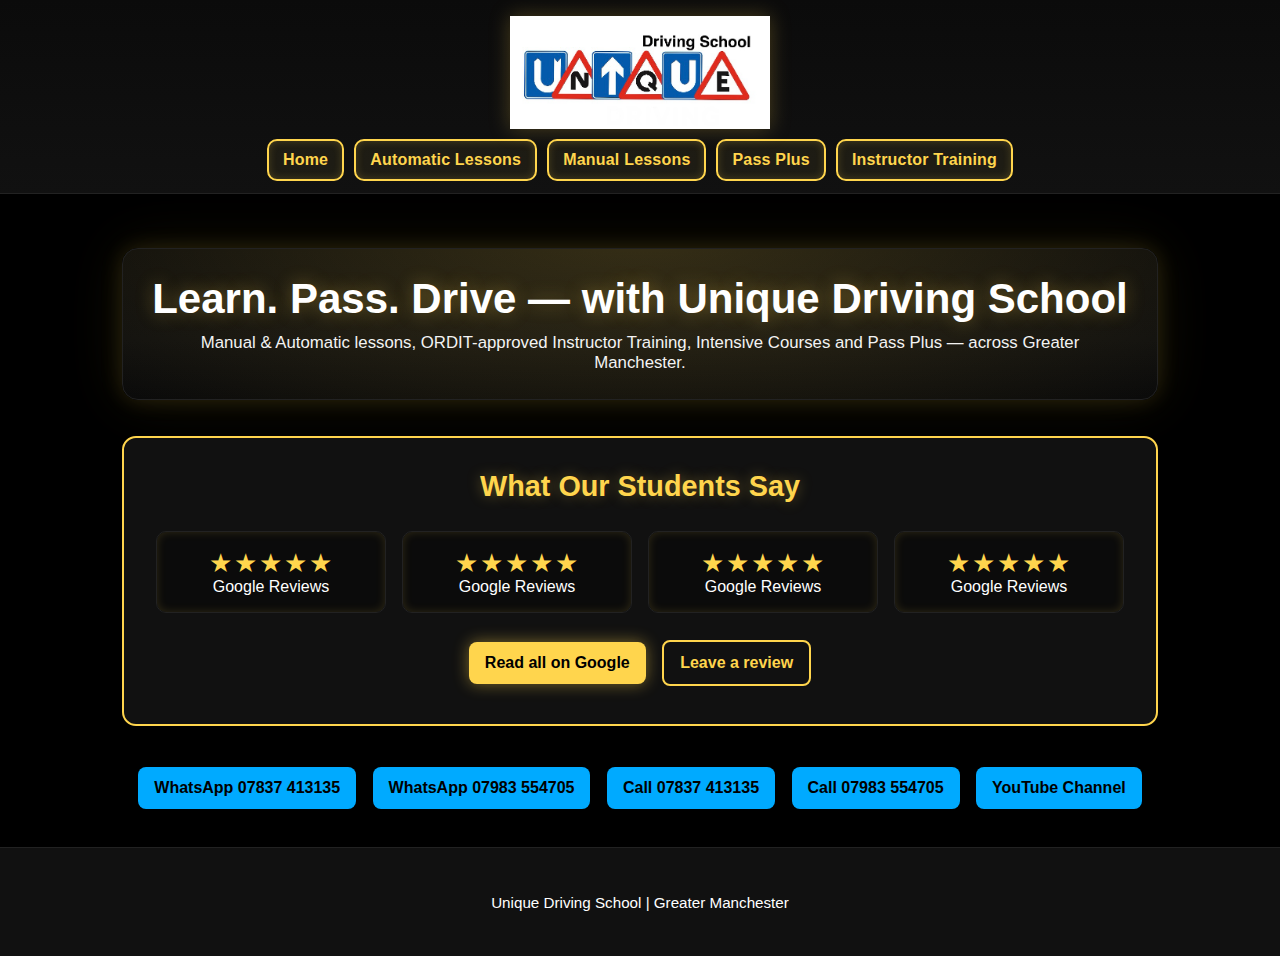
<file: index.html>
<!DOCTYPE html><html lang="en"><head>
<meta charset="UTF-8"><meta name="viewport" content="width=device-width, initial-scale=1.0">
<meta name="description" content="Manual and Automatic lessons, Instructor Training, Pass Plus in Greater Manchester."><title>Unique Driving School | Learn. Pass. Drive.</title>
<link rel="stylesheet" href="styles.css"></head><body>
<header><img src="logo.png" alt="Logo" class="logo"><nav>
<a href="index.html">Home</a>
<a href="automatic-lessons.html">Automatic Lessons</a>
<a href="manual-lessons.html">Manual Lessons</a>
<a href="pass-plus.html">Pass Plus</a>
<a href="instructor-training.html">Instructor Training</a>
</nav></header><main>

<section class="hero">
  <h1>Learn. Pass. Drive — with Unique Driving School</h1>
  <p>Manual & Automatic lessons, ORDIT-approved Instructor Training, Intensive Courses and Pass Plus — across Greater Manchester.</p>
</section>

<section class="uds-reviews" aria-labelledby="reviews-title">
  <h2 id="reviews-title">What Our Students Say</h2>
  <div class="uds-reviews-grid">
    <article class="uds-review"><a href="https://maps.app.goo.gl/21UkmJMjfzv7MCfq6?g_st=ipc" target="_blank" rel="noopener">
      <div class="uds-stars" aria-label="5 out of 5 stars">★★★★★</div>
      <div>Google Reviews</div>
    </a></article>
    <article class="uds-review"><a href="https://maps.app.goo.gl/21UkmJMjfzv7MCfq6?g_st=ipc" target="_blank" rel="noopener">
      <div class="uds-stars" aria-label="5 out of 5 stars">★★★★★</div>
      <div>Google Reviews</div>
    </a></article>
    <article class="uds-review"><a href="https://maps.app.goo.gl/21UkmJMjfzv7MCfq6?g_st=ipc" target="_blank" rel="noopener">
      <div class="uds-stars" aria-label="5 out of 5 stars">★★★★★</div>
      <div>Google Reviews</div>
    </a></article>
    <article class="uds-review"><a href="https://maps.app.goo.gl/21UkmJMjfzv7MCfq6?g_st=ipc" target="_blank" rel="noopener">
      <div class="uds-stars" aria-label="5 out of 5 stars">★★★★★</div>
      <div>Google Reviews</div>
    </a></article>
  </div>
  <div class="uds-review-ctas">
    <a class="uds-btn uds-btn-primary" href="https://maps.app.goo.gl/21UkmJMjfzv7MCfq6?g_st=ipc" target="_blank" rel="noopener">Read all on Google</a>
    <a class="uds-btn uds-btn-ghost" href="https://maps.app.goo.gl/21UkmJMjfzv7MCfq6?g_st=ipc" target="_blank" rel="noopener">Leave a review</a>
  </div>
</section>

<div class="buttons">
  <a href="https://wa.me/447837413135" target="_blank">WhatsApp 07837 413135</a>
  <a href="https://wa.me/447983554705" target="_blank">WhatsApp 07983 554705</a>
  <a href="tel:+447837413135">Call 07837 413135</a>
  <a href="tel:+447983554705">Call 07983 554705</a>
  <a href="https://youtube.com/@uniquedrivingschoolaltrincham?si=NnC3WZeJRePRIU_G" target="_blank">YouTube Channel</a>
</div>
</main><footer><p>Unique Driving School | Greater Manchester</p></footer></body></html>
</file>
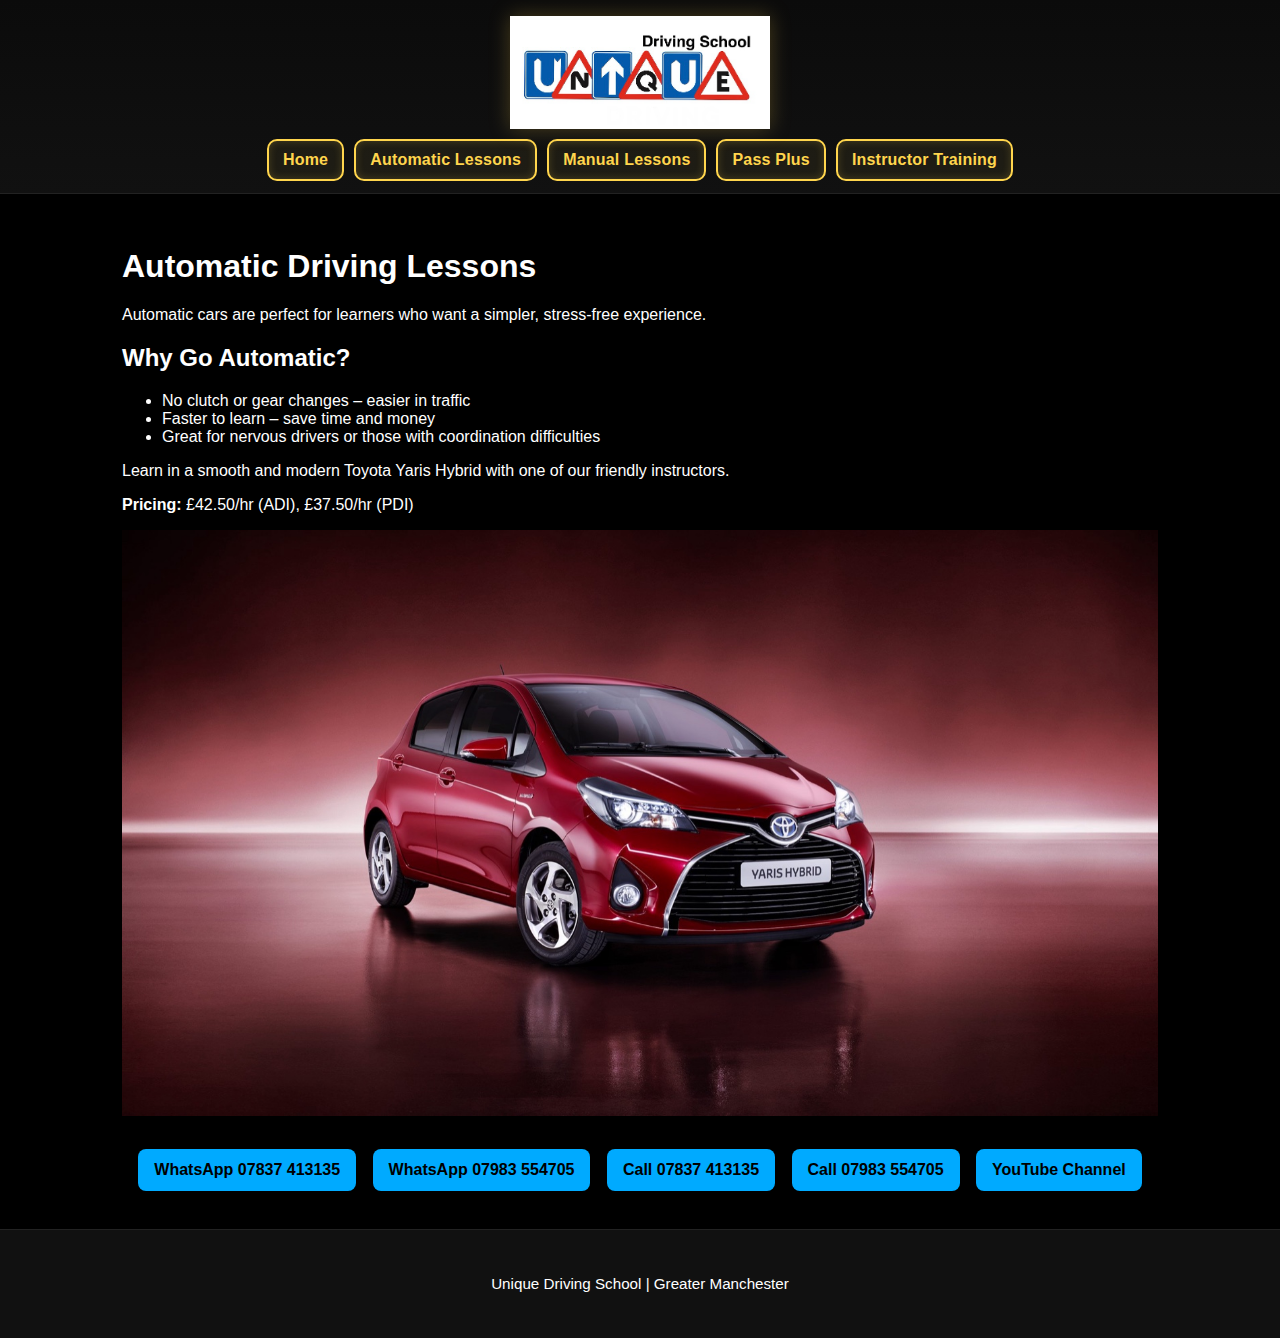
<file: automatic-lessons.html>
<!DOCTYPE html><html lang="en"><head>
<meta charset="UTF-8"><meta name="viewport" content="width=device-width, initial-scale=1.0">
<meta name="description" content="Automatic driving lessons in Greater Manchester with experienced ADI and PDI instructors."><title>Automatic Driving Lessons</title>
<link rel="stylesheet" href="styles.css"></head><body>
<header><img src="logo.png" alt="Logo" class="logo"><nav>
<a href="index.html">Home</a>
<a href="automatic-lessons.html">Automatic Lessons</a>
<a href="manual-lessons.html">Manual Lessons</a>
<a href="pass-plus.html">Pass Plus</a>
<a href="instructor-training.html">Instructor Training</a>
</nav></header><main>

<h1>Automatic Driving Lessons</h1>
<p>Automatic cars are perfect for learners who want a simpler, stress-free experience.</p>
<h2>Why Go Automatic?</h2>
<ul>
  <li>No clutch or gear changes – easier in traffic</li>
  <li>Faster to learn – save time and money</li>
  <li>Great for nervous drivers or those with coordination difficulties</li>
</ul>
<p>Learn in a smooth and modern Toyota Yaris Hybrid with one of our friendly instructors.</p>
<p><strong>Pricing:</strong> £42.50/hr (ADI), £37.50/hr (PDI)</p>
<img src="toyota-yaris.jpg" alt="Toyota Yaris">

<div class="buttons">
  <a href="https://wa.me/447837413135" target="_blank">WhatsApp 07837 413135</a>
  <a href="https://wa.me/447983554705" target="_blank">WhatsApp 07983 554705</a>
  <a href="tel:+447837413135">Call 07837 413135</a>
  <a href="tel:+447983554705">Call 07983 554705</a>
  <a href="https://youtube.com/@uniquedrivingschoolaltrincham?si=NnC3WZeJRePRIU_G" target="_blank">YouTube Channel</a>
</div>
</main><footer><p>Unique Driving School | Greater Manchester</p></footer></body></html>
</file>
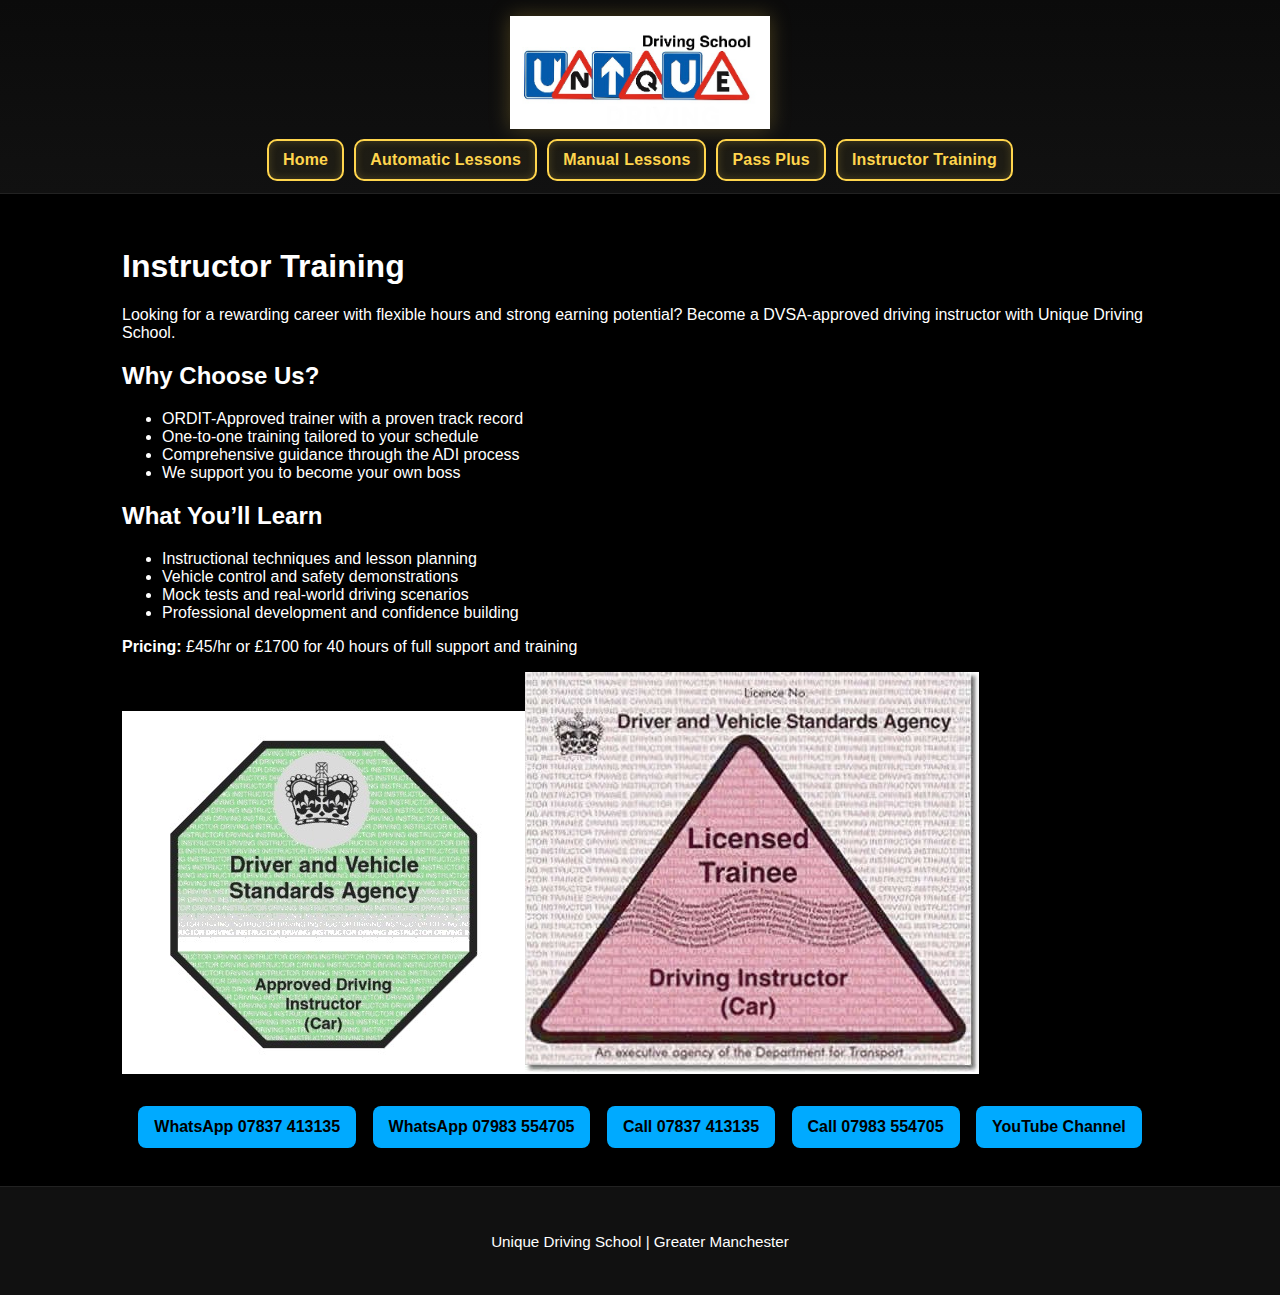
<file: instructor-training.html>
<!DOCTYPE html><html lang="en"><head>
<meta charset="UTF-8"><meta name="viewport" content="width=device-width, initial-scale=1.0">
<meta name="description" content="Become a driving instructor. £45/hr or £1700 for 40 hours of training."><title>Instructor Training</title>
<link rel="stylesheet" href="styles.css"></head><body>
<header><img src="logo.png" alt="Logo" class="logo"><nav>
<a href="index.html">Home</a>
<a href="automatic-lessons.html">Automatic Lessons</a>
<a href="manual-lessons.html">Manual Lessons</a>
<a href="pass-plus.html">Pass Plus</a>
<a href="instructor-training.html">Instructor Training</a>
</nav></header><main>

<h1>Instructor Training</h1>
<p>Looking for a rewarding career with flexible hours and strong earning potential? Become a DVSA-approved driving instructor with Unique Driving School.</p>
<h2>Why Choose Us?</h2>
<ul>
  <li>ORDIT-Approved trainer with a proven track record</li>
  <li>One-to-one training tailored to your schedule</li>
  <li>Comprehensive guidance through the ADI process</li>
  <li>We support you to become your own boss</li>
</ul>
<h2>What You’ll Learn</h2>
<ul>
  <li>Instructional techniques and lesson planning</li>
  <li>Vehicle control and safety demonstrations</li>
  <li>Mock tests and real-world driving scenarios</li>
  <li>Professional development and confidence building</li>
</ul>
<p><strong>Pricing:</strong> £45/hr or £1700 for 40 hours of full support and training</p>
<div class="logos"><img src="adi-badge.jpg" alt="ADI Badge"><img src="pdi-badge.jpg" alt="PDI Badge"></div>

<div class="buttons">
  <a href="https://wa.me/447837413135" target="_blank">WhatsApp 07837 413135</a>
  <a href="https://wa.me/447983554705" target="_blank">WhatsApp 07983 554705</a>
  <a href="tel:+447837413135">Call 07837 413135</a>
  <a href="tel:+447983554705">Call 07983 554705</a>
  <a href="https://youtube.com/@uniquedrivingschoolaltrincham?si=NnC3WZeJRePRIU_G" target="_blank">YouTube Channel</a>
</div>
</main><footer><p>Unique Driving School | Greater Manchester</p></footer></body></html>
</file>
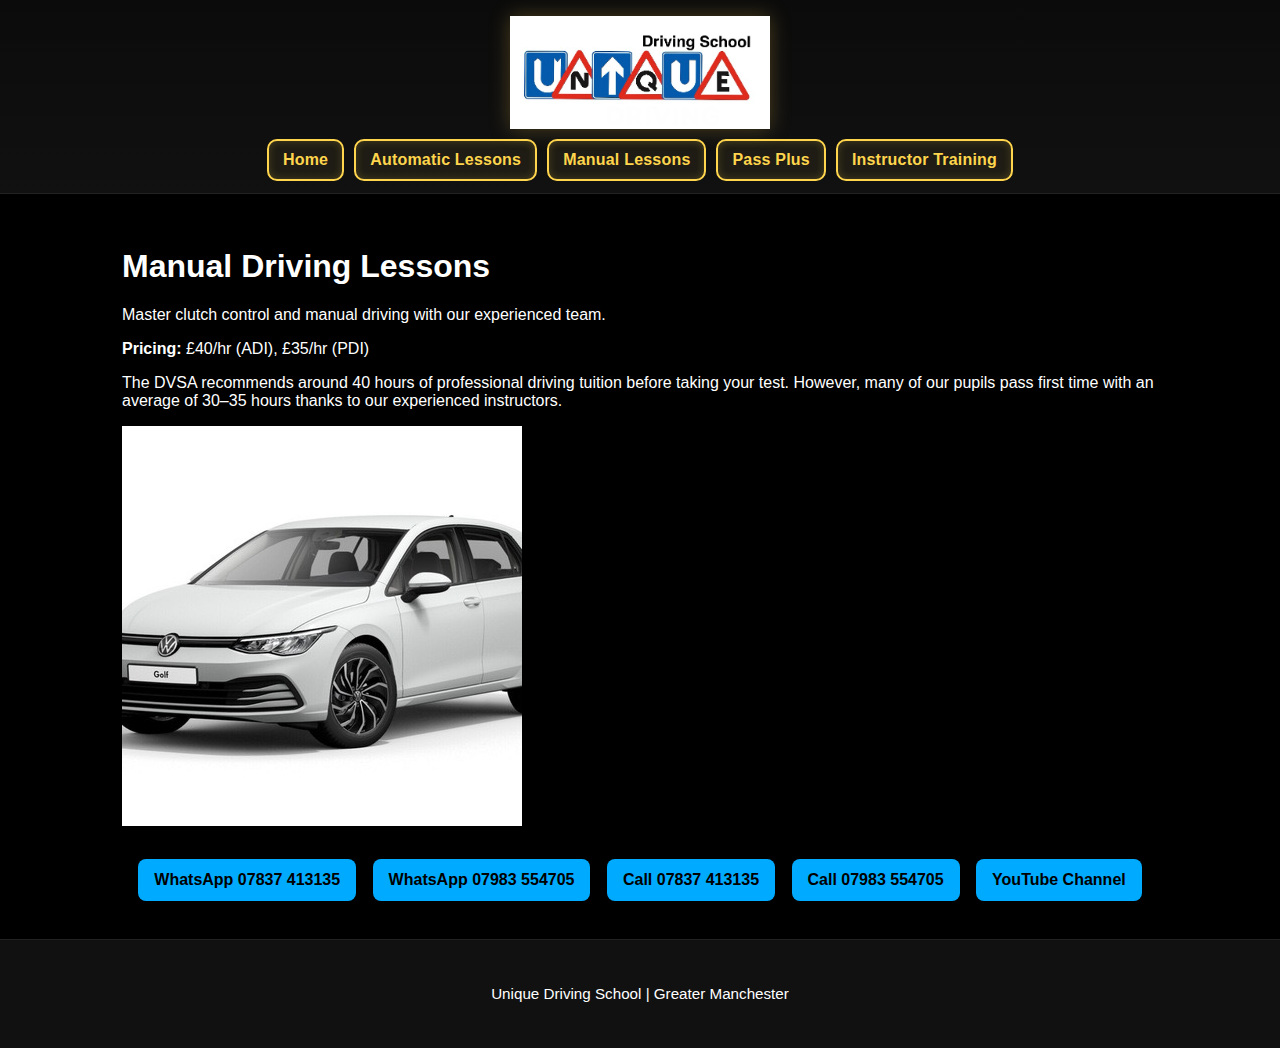
<file: manual-lessons.html>
<!DOCTYPE html><html lang="en"><head>
<meta charset="UTF-8"><meta name="viewport" content="width=device-width, initial-scale=1.0">
<meta name="description" content="Learn to drive a manual car in Manchester. Affordable lessons from qualified instructors."><title>Manual Driving Lessons</title>
<link rel="stylesheet" href="styles.css"></head><body>
<header><img src="logo.png" alt="Logo" class="logo"><nav>
<a href="index.html">Home</a>
<a href="automatic-lessons.html">Automatic Lessons</a>
<a href="manual-lessons.html">Manual Lessons</a>
<a href="pass-plus.html">Pass Plus</a>
<a href="instructor-training.html">Instructor Training</a>
</nav></header><main>

<h1>Manual Driving Lessons</h1>
<p>Master clutch control and manual driving with our experienced team.</p>
<p><strong>Pricing:</strong> £40/hr (ADI), £35/hr (PDI)</p>
<p>The DVSA recommends around 40 hours of professional driving tuition before taking your test. However, many of our pupils pass first time with an average of 30–35 hours thanks to our experienced instructors.</p>
<img src="vw-golf.jpg" alt="VW Golf">

<div class="buttons">
  <a href="https://wa.me/447837413135" target="_blank">WhatsApp 07837 413135</a>
  <a href="https://wa.me/447983554705" target="_blank">WhatsApp 07983 554705</a>
  <a href="tel:+447837413135">Call 07837 413135</a>
  <a href="tel:+447983554705">Call 07983 554705</a>
  <a href="https://youtube.com/@uniquedrivingschoolaltrincham?si=NnC3WZeJRePRIU_G" target="_blank">YouTube Channel</a>
</div>
</main><footer><p>Unique Driving School | Greater Manchester</p></footer></body></html>
</file>
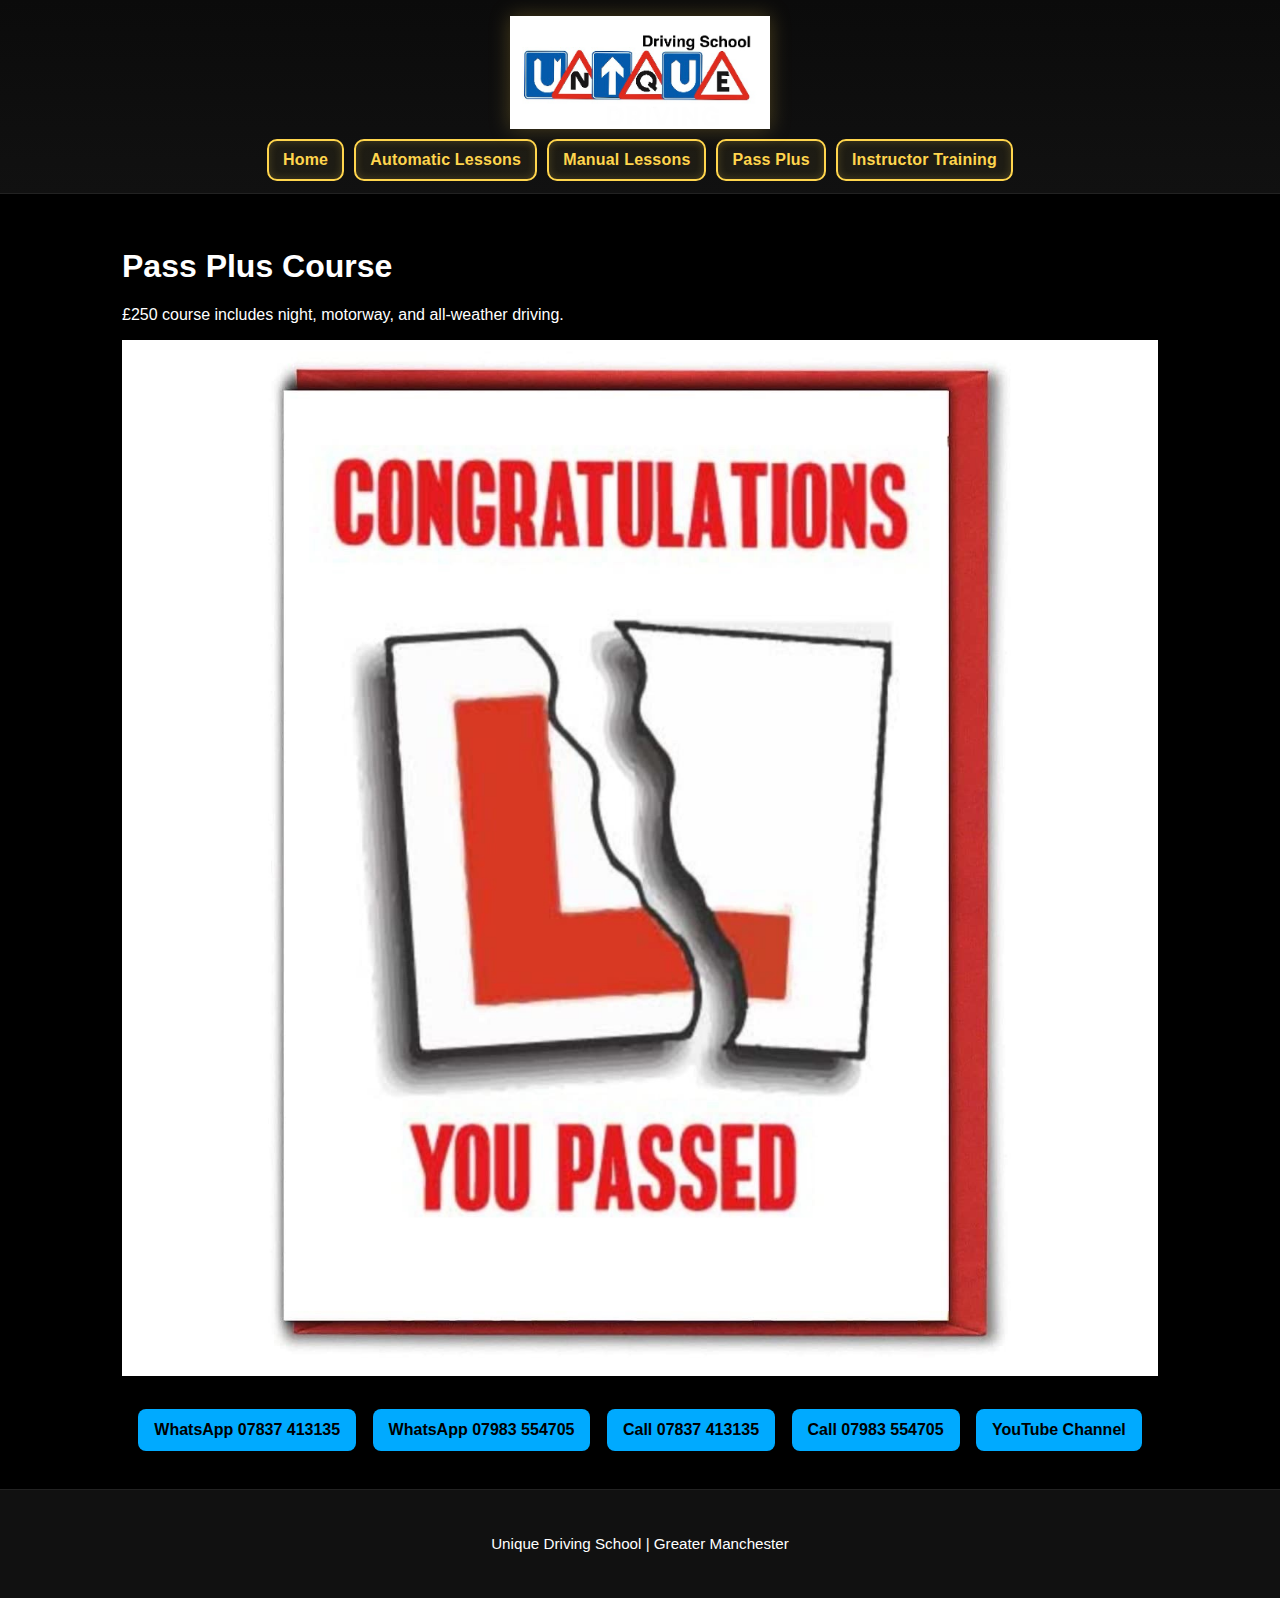
<file: pass-plus.html>
<!DOCTYPE html><html lang="en"><head>
<meta charset="UTF-8"><meta name="viewport" content="width=device-width, initial-scale=1.0">
<meta name="description" content="Pass Plus course for new drivers. Learn night, motorway and rural driving for £250."><title>Pass Plus Course</title>
<link rel="stylesheet" href="styles.css"></head><body>
<header><img src="logo.png" alt="Logo" class="logo"><nav>
<a href="index.html">Home</a>
<a href="automatic-lessons.html">Automatic Lessons</a>
<a href="manual-lessons.html">Manual Lessons</a>
<a href="pass-plus.html">Pass Plus</a>
<a href="instructor-training.html">Instructor Training</a>
</nav></header><main>

<h1>Pass Plus Course</h1>
<p>£250 course includes night, motorway, and all-weather driving.</p>
<img src="ripped-l-plate.jpg" alt="Ripped L Plate">

<div class="buttons">
  <a href="https://wa.me/447837413135" target="_blank">WhatsApp 07837 413135</a>
  <a href="https://wa.me/447983554705" target="_blank">WhatsApp 07983 554705</a>
  <a href="tel:+447837413135">Call 07837 413135</a>
  <a href="tel:+447983554705">Call 07983 554705</a>
  <a href="https://youtube.com/@uniquedrivingschoolaltrincham?si=NnC3WZeJRePRIU_G" target="_blank">YouTube Channel</a>
</div>
</main><footer><p>Unique Driving School | Greater Manchester</p></footer></body></html>
</file>
<file: styles.css>
/* GLOBAL */
:root {
  --gold: #ffd54d;
  --bg: #000;
  --bg2: #0a0a0a;
  --accent: #0af;
}
* { box-sizing: border-box; }
html, body { margin:0; padding:0; background: var(--bg); color:#fff; font-family: Arial, Helvetica, sans-serif; }

main { padding: 2em; max-width: 1100px; margin: auto; }

img { max-width:100%; height:auto; }

/* HEADER / NAV */
header { 
  background: linear-gradient(180deg, #0b0b0b, #111);
  padding: 1em 1em 0.75em;
  text-align: center;
  position: sticky;
  top: 0;
  z-index: 100;
  border-bottom: 1px solid #222;
}
header .logo { max-width: 260px; display:block; margin: 0 auto 10px; filter: drop-shadow(0 0 10px rgba(255,213,77,0.25)); }

nav {
  display: flex;
  flex-wrap: wrap;
  justify-content: center;
  gap: 10px;
  margin-top: 6px;
}
nav a {
  font-weight: 800;
  letter-spacing: .2px;
  padding: 10px 14px;
  border-radius: 10px;
  border: 2px solid var(--gold);
  color: var(--gold);
  text-decoration: none;
  background: rgba(255,213,77,0.06);
  transition: transform .08s ease, background .15s ease, color .15s ease, box-shadow .15s ease;
  box-shadow: 0 0 8px rgba(255,213,77,0.2) inset;
}
nav a:hover, nav a:focus {
  background: var(--gold);
  color: #000;
  outline: none;
  transform: translateY(-1px);
  box-shadow: 0 0 18px rgba(255,213,77,0.55);
}

/* GLOW HERO */
.hero {
  margin: 22px auto 28px;
  padding: 26px 18px;
  text-align: center;
  background: radial-gradient(1200px 400px at 50% -10%, rgba(255,213,77,0.18), transparent 60%),
              linear-gradient(180deg, #0a0a0a, #0e0e0e 60%, #0a0a0a);
  border: 1px solid #222;
  border-radius: 16px;
  box-shadow: 0 0 22px rgba(255,213,77,0.15), 0 0 60px rgba(255,213,77,0.08);
}
.hero h1 { 
  font-size: clamp(28px, 5vw, 42px); 
  margin: 0 0 10px; 
  text-shadow: 0 0 18px rgba(255,213,77,0.35);
}
.hero p { font-size: 1.05rem; opacity: .95; max-width: 900px; margin: 0 auto; }

/* REVIEWS – stars only, clickable */
.uds-reviews { margin: 2.2em 0; padding: 2em; background: #111; border-radius: 14px; border: 2px solid var(--gold); }
.uds-reviews h2 { font-size: 1.8em; text-align: center; color: var(--gold); margin: 0 0 1em; text-shadow: 0 0 14px rgba(255,213,77,.35); }
.uds-reviews-grid { display: grid; grid-template-columns: repeat(auto-fit, minmax(210px, 1fr)); gap: 16px; }
.uds-review { 
  background: #0b0b0b; border: 1px solid #222; border-radius: 10px; padding: 16px; 
  text-align: center; transition: transform .08s ease, box-shadow .15s ease, border .15s ease; 
  box-shadow: 0 0 10px rgba(255,213,77,0.15) inset;
}
.uds-review a { display:block; color: inherit; text-decoration: none; }
.uds-stars { color: var(--gold); font-size: 1.6em; letter-spacing: 2px; }
.uds-review:hover { transform: translateY(-2px); border-color: var(--gold); box-shadow: 0 0 20px rgba(255,213,77,0.35); }

.uds-review-ctas { margin-top: 1.3em; text-align: center; }
.uds-btn { display:inline-block; padding: 12px 16px; border-radius: 8px; margin: 6px; text-decoration: none; font-weight: 800; }
.uds-btn-primary { background: var(--gold); color:#000; box-shadow: 0 0 16px rgba(255,213,77,0.45); }
.uds-btn-ghost { border: 2px solid var(--gold); color: var(--gold); }

/* FOOTER & CONTACT BUTTONS */
footer { background:#111; text-align:center; padding:2em; font-size:.95em; border-top: 1px solid #222 }
footer a { color: var(--accent); text-decoration:none }
.buttons { margin-top:1.4em; text-align: center; }
.buttons a { display:inline-block; background: var(--accent); color:#000; padding:12px 16px; text-decoration:none; margin:6px; border-radius:8px; font-weight:800; }
</file>
